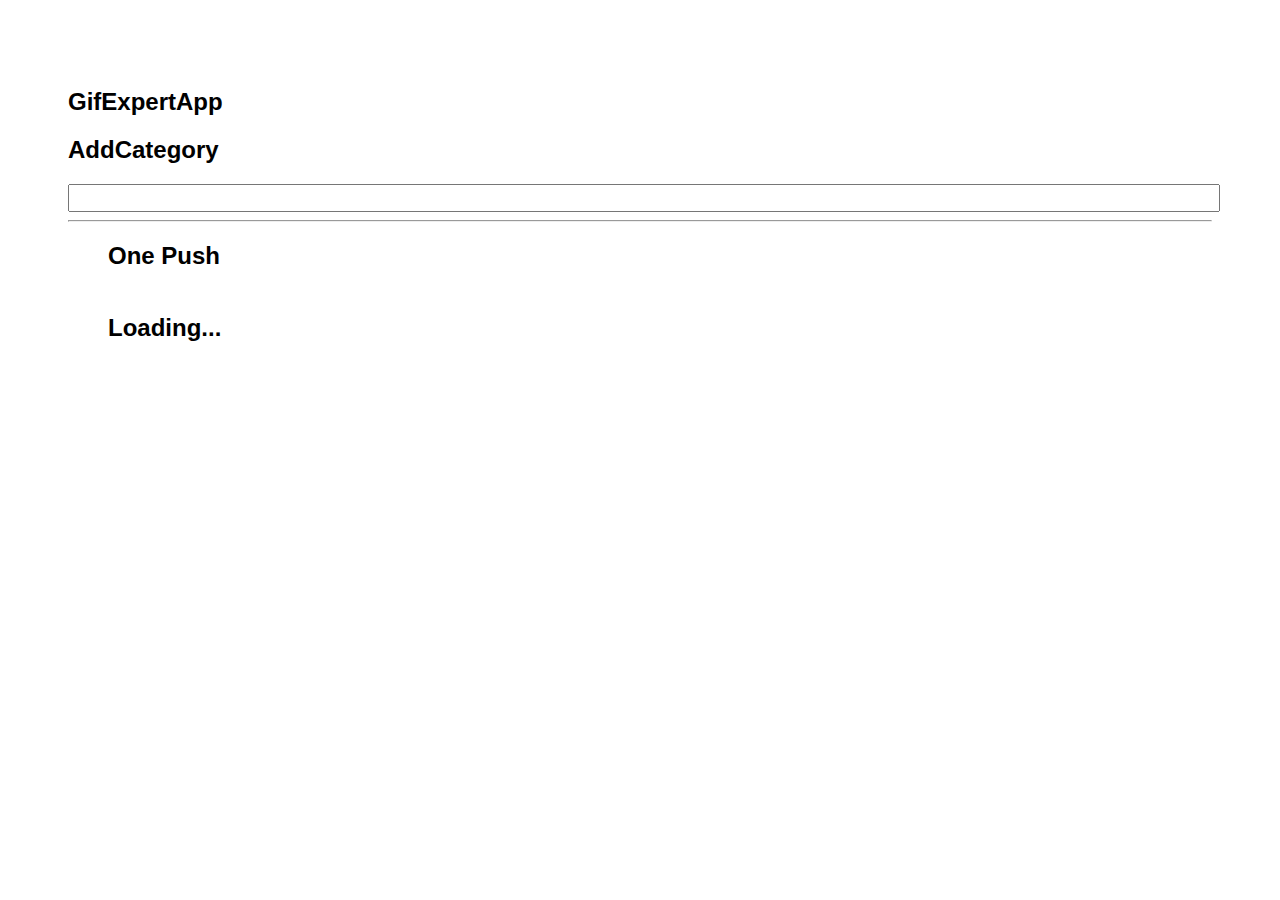
<file: docs/index.html>
<!doctype html><html lang="en"><head><meta charset="utf-8"/><link rel="icon" href="./favicon.ico"/><meta name="viewport" content="width=device-width,initial-scale=1"/><meta name="theme-color" content="#000000"/><meta name="description" content="Web site created using create-react-app"/><link rel="apple-touch-icon" href="./logo192.png"/><link rel="manifest" href="./manifest.json"/><title>React App</title><link rel="stylesheet" href="https://cdnjs.cloudflare.com/ajax/libs/animate.css/4.1.1/animate.min.css"/><script defer="defer" src="./static/js/main.add61b33.js"></script><link href="./static/css/main.661cfc37.css" rel="stylesheet"></head><body><noscript>You need to enable JavaScript to run this app.</noscript><div id="root"></div></body></html>
</file>
<file: docs/static/css/main.661cfc37.css>
*{font-family:Helvetica,Arial,sans-serif}body{padding:60px}input{color:grey;font-size:1.2rem;width:100%}.card{align-content:center;border:1px solid grey;border-radius:6px;margin-bottom:10px;margin-right:10px;overflow:hidden}.card-grid{display:flex;flex-direction:row;flex-wrap:wrap}.card p{padding:5px;text-align:center}.card img{max-height:170px}
/*# sourceMappingURL=main.661cfc37.css.map*/
</file>
